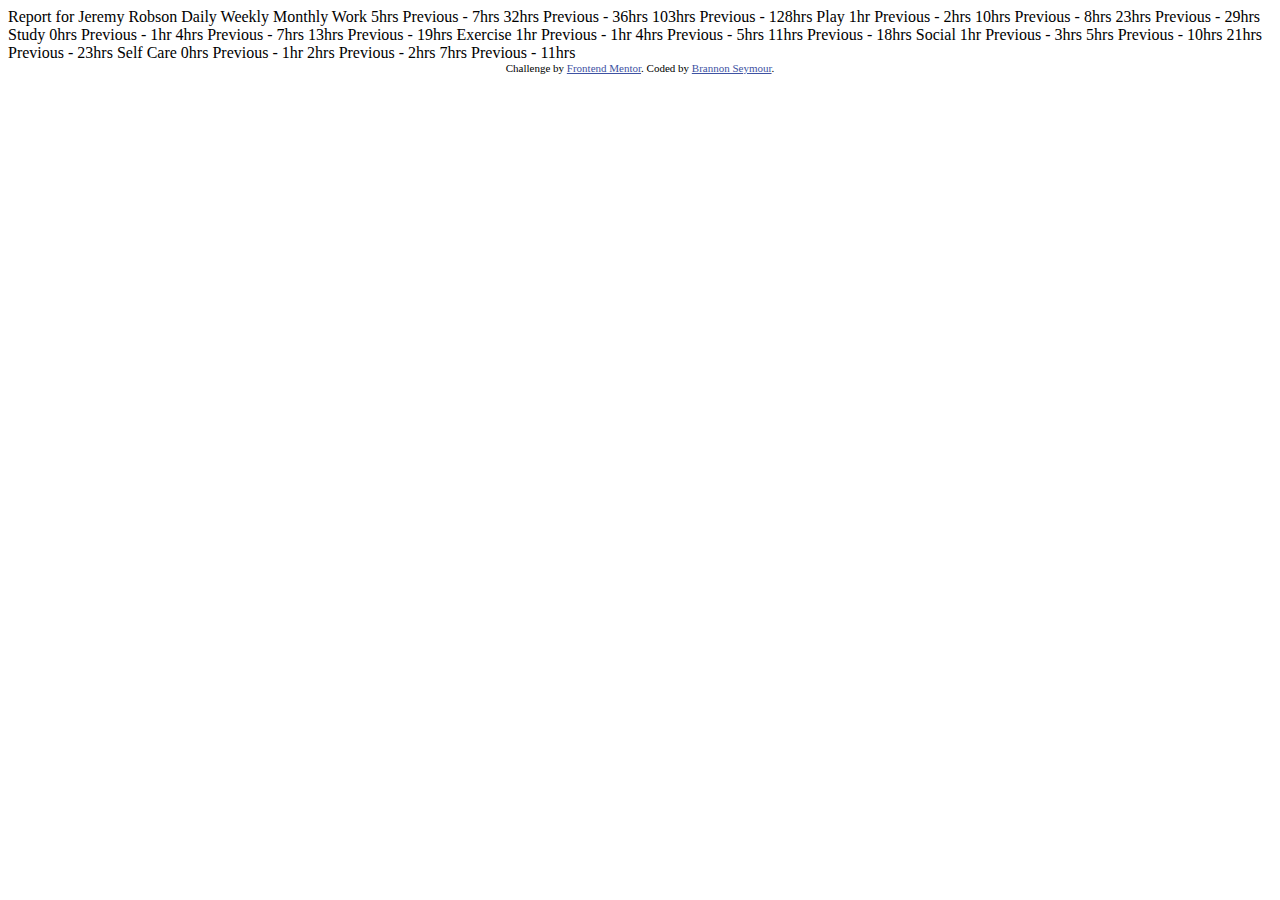
<file: details.html>
<!DOCTYPE html>
<html lang="en">
<head>
  <meta charset="UTF-8">
  <meta name="viewport" content="width=device-width, initial-scale=1.0"> <!-- displays site properly based on user's device -->

  <link rel="icon" type="image/png" sizes="32x32" href="./images/favicon-32x32.png">
  
  <title>Frontend Mentor | Time tracking dashboard</title>

  <!-- Feel free to remove these styles or customise in your own stylesheet 👍 -->
  <style>
    .attribution { font-size: 11px; text-align: center; }
    .attribution a { color: hsl(228, 45%, 44%); }
  </style>
</head>
<body>
  
  Report for
  Jeremy Robson

  Daily
  Weekly
  Monthly

  Work
  5hrs <!-- daily -->
  Previous - 7hrs <!-- daily -->
  32hrs <!-- weekly -->
  Previous - 36hrs <!-- weekly -->
  103hrs <!-- monthly -->
  Previous - 128hrs <!-- monthly -->

  Play
  1hr <!-- daily -->
  Previous - 2hrs <!-- daily -->
  10hrs <!-- weekly -->
  Previous - 8hrs <!-- weekly -->
  23hrs <!-- monthly -->
  Previous - 29hrs <!-- monthly -->

  Study
  0hrs <!-- daily -->
  Previous - 1hr <!-- daily -->
  4hrs <!-- weekly -->
  Previous - 7hrs <!-- weekly -->
  13hrs <!-- monthly -->
  Previous - 19hrs <!-- monthly -->

  Exercise
  1hr <!-- daily -->
  Previous - 1hr <!-- daily -->
  4hrs <!-- weekly -->
  Previous - 5hrs <!-- weekly -->
  11hrs <!-- monthly -->
  Previous - 18hrs <!-- monthly -->

  Social
  1hr <!-- daily -->
  Previous - 3hrs <!-- daily -->
  5hrs <!-- weekly -->
  Previous - 10hrs <!-- weekly -->
  21hrs <!-- monthly -->
  Previous - 23hrs <!-- monthly -->

  Self Care
  0hrs <!-- daily -->
  Previous - 1hr <!-- daily -->
  2hrs <!-- weekly -->
  Previous - 2hrs <!-- weekly -->
  7hrs <!-- monthly -->
  Previous - 11hrs <!-- monthly -->

  
  <div class="attribution">
    Challenge by <a href="https://www.frontendmentor.io?ref=challenge" target="_blank">Frontend Mentor</a>. 
    Coded by <a href="#">Brannon Seymour</a>.
  </div>
</body>
</html>
</file>
